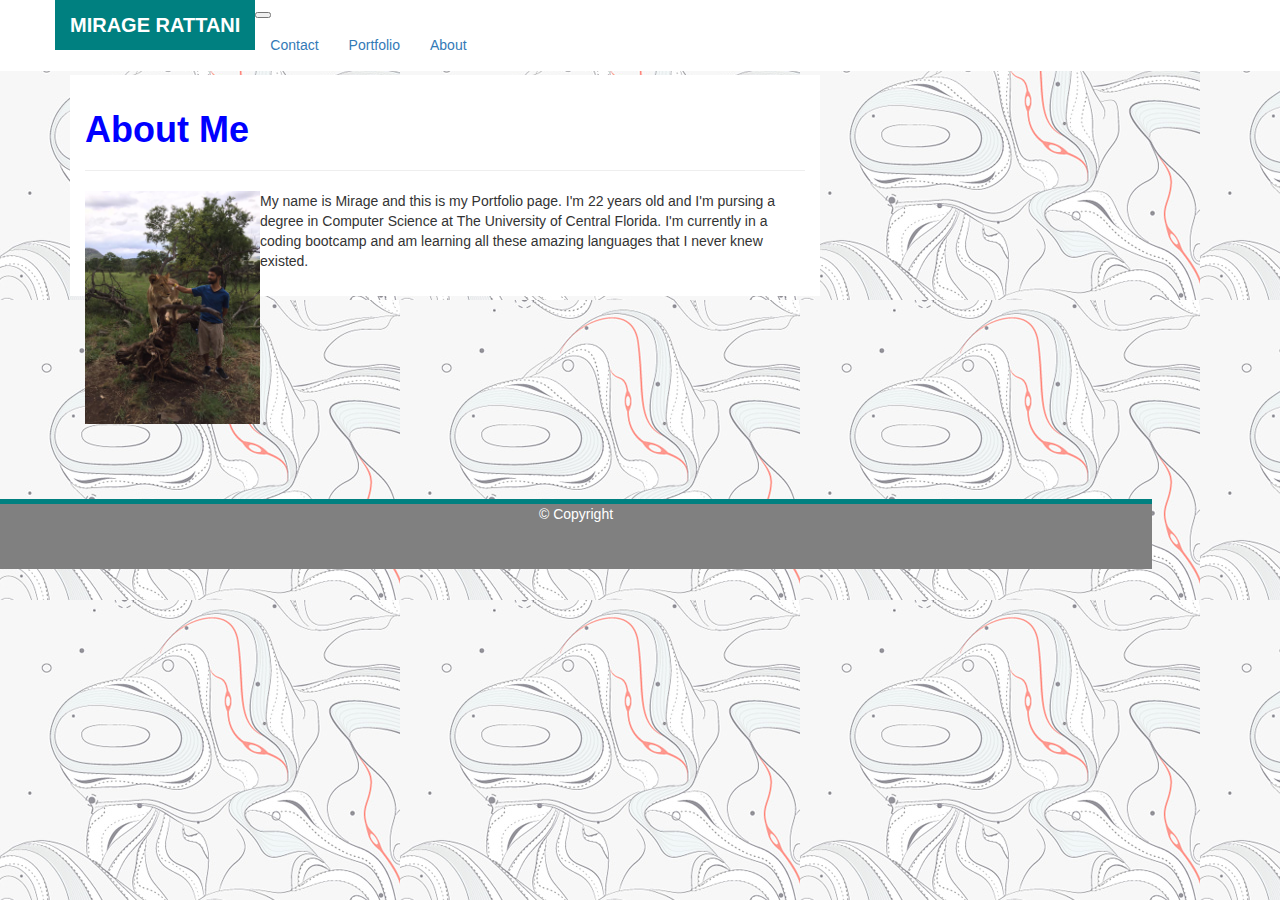
<file: index.html>
<!DOCTYPE html>
<html lang="en">
<head>
    <meta charset="UTF-8">
    <meta name="viewport" content="width=device-width, initial-scale=1.0">
    <meta http-equiv="X-UA-Compatible" content="ie=edge">
    <title>Bootstrap Home</title>

        <!-- bootstrap style -->
        <link rel="stylesheet" href="https://maxcdn.bootstrapcdn.com/bootstrap/3.3.7/css/bootstrap.min.css">

        <!-- stylesheet -->
        <link rel="stylesheet" href="./style.css" media="screen">
    
</head>

<body>
        <nav class="navbar navbar-expand-lg navbar-light navbar-fixed-top">
                <div class="container">
                  <div class="navbar-header">
                    <a class="navbar-brand" href="./index.html" id="logo">MIRAGE RATTANI </a>
                  </div>
                  <button class="navbar-toggler collapsed ml-auto" data-toggle="collapse" data-target="#page-nav-collapse" aria-expanded="false">
                      <span class="sr-only">Toggle navigation</span>
                      <span class="icon-bar"></span>
                      <span class="icon-bar"></span>
                      <span class="icon-bar"></span>
                    </button>
                  <div class="collapse navbar-collapse" id="page-nav-collapse">
                    <ul class="nav navbar-nav ml-auto">
                      <li>
                        <a class="nav-link" href="./contact.html">Contact</a>
                      </li>
                      <li>
                        <a class="nav-link" href="./portfolio.html">Portfolio</a>
                      </li>
                      <li>
                        <a class="nav-link" href="./index.html">About</a>
                      </li>
                    </ul>
                  </div>
                </div>
              </nav>

        <main class="container">
        <section class="row">
        <div class="col-md-8">
        <article class="block">
        <h1 class="block-header">About Me</h1>
        <hr/>
         <img src="./images/self.jpg" alt="" id="about-image" />
        <p>My name is Mirage and this is my Portfolio page. 
        I'm 22 years old and I'm pursing a degree in 
        Computer Science at The University of Central 
        Florida. I'm currently in a coding bootcamp and 
        am learning all these amazing languages that I never
        knew existed.</p>
        </article>
        </div>
        </section>
              </main>
              <footer class="footer">
                    <div class="two-toned-footer-color"></div>
                    <p class="text-muted text-muted-footer text-center">
                      &copy; Copyright
                    </p>
                  </footer>
                                            <!-- jquery -->
                                            <script
                                            src="https://code.jquery.com/jquery-3.3.1.slim.js"
                                            integrity="sha256-fNXJFIlca05BIO2Y5zh1xrShK3ME+/lYZ0j+ChxX2DA="
                                            crossorigin="anonymous"></script>
                  
                                            <!-- bootstrap link -->
                                            <script src="https://maxcdn.bootstrapcdn.com/bootstrap/3.3.7/js/bootstrap.min.js"></script>
                  
</body>
</html>
</file>
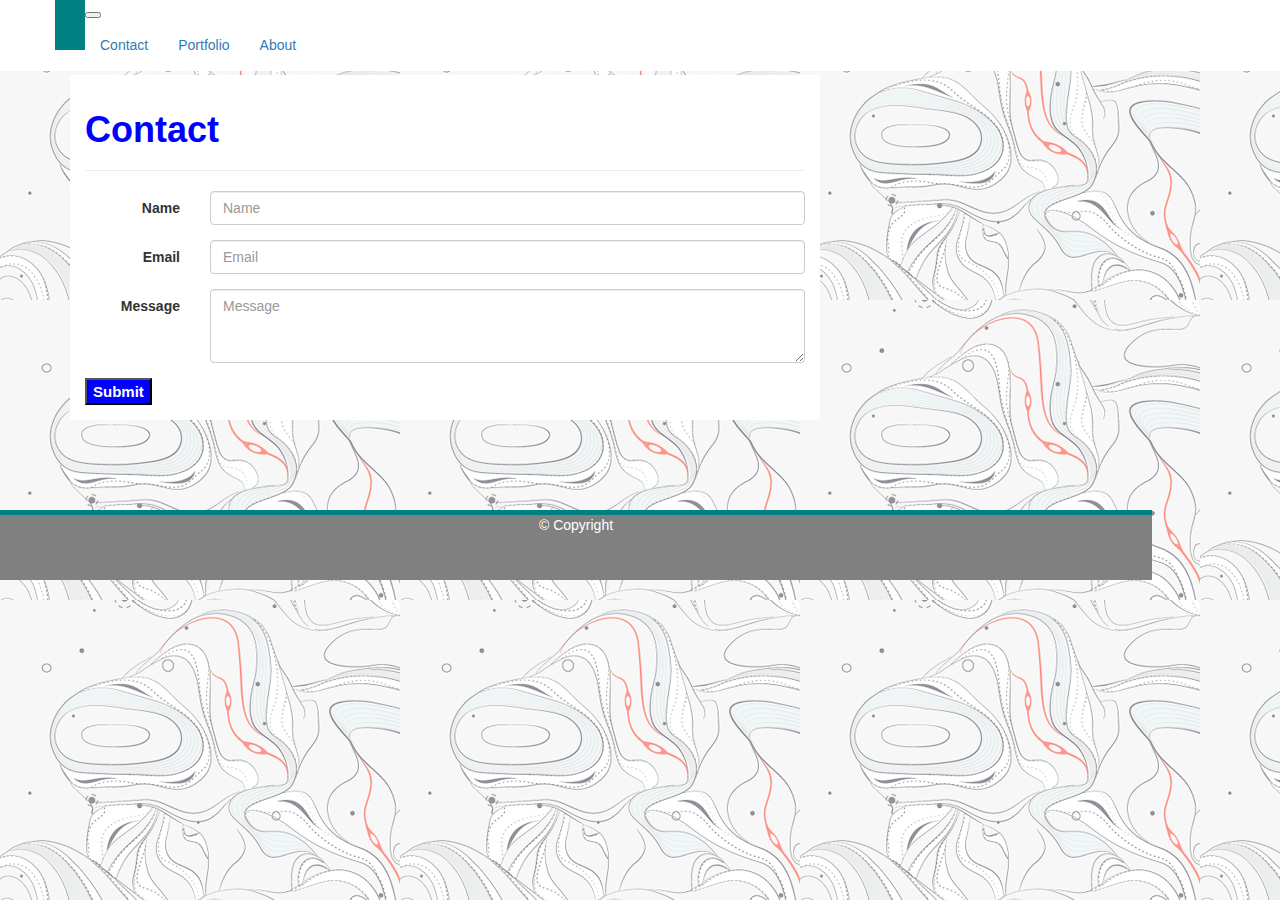
<file: contact.html>
<!DOCTYPE html>
<html lang="en">
<head>
    <meta charset="UTF-8">
    <meta name="viewport" content="width=device-width, initial-scale=1.0">
    <meta http-equiv="X-UA-Compatible" content="ie=edge">
    <title>Bootstrap Portfolio</title>

    <!-- bootstrap style -->
    <link rel="stylesheet" href="https://maxcdn.bootstrapcdn.com/bootstrap/3.3.7/css/bootstrap.min.css">

    <!-- stylesheet -->
    <link rel="stylesheet" href="./style.css" media="screen">

</head>

<body>
    
        <nav class="navbar navbar-expand-lg navbar-light navbar-fixed-top">
        <div class="container">

        <div class="navbar-header">
        <a class="navbar-brand" href="index.html" id="logo"></a>
     </div>
     <button class="navbar-toggler collapsed ml-auto" data-target="#page-nav-collapse" aria-expanded="false">
            <span class="sr-only">Toggle navigation</span>
            <span class="icon-bar"></span>
            <span class="icon-bar"></span>
            <span class="icon-bar"></span>
     </button>

     <div class="collapse navbar-collapse" id="page-nav-collapse">
            <ul class="nav navbar-nav ml-auto">
                    <li>
                            <a class="nav-link" href="contact.html">Contact</a>
                          </li>
                          <li>
                            <a class="nav-link" href="portfolio.html">Portfolio</a>
                          </li>
                          <li>
                            <a class="nav-link" href="index.html">About</a>
                          </li>
                        </ul>
                      </div>
                      </div>
                      </nav>

                      <main class="container">
                            <section class="row">
                                    <div class="col-md-8">
                                      <form class="block form-horizontal">
                                        <h1 class="block-header">Contact</h1>
                                        <hr />
                                        <div class="form-group">
                                          <label for="name" class="col-sm-2 control-label">Name</label>
                                          <div class="col-sm-10">
                                            <input type="name" class="form-control" id="name" placeholder="Name">
                                          </div>
                                        </div>
                                        <div class="form-group">
                                          <label for="email" class="col-sm-2 control-label">Email</label>
                                          <div class="col-sm-10">
                                            <input type="email" class="form-control" id="email" placeholder="Email">
                                          </div>
                                        </div>
                                        <div class="form-group">
                                          <label class="col-sm-2 control-label" for="msg">Message</label>
                                          <div class="col-sm-10">
                                            <textarea id="msg" class="form-control" rows="3" placeholder="Message"></textarea>
                                          </div>
                                        </div>
                                        <button class="submit-btn">Submit</button>
                                      </form>
                                    </div>
                                  </section>
                      </main>
                      <footer class="footer">
                            <div class="two-toned-footer-color"></div>
                            <p class="text-muted text-muted-footer text-center">
                              &copy; Copyright
                            </p>
                          </footer>

                          <!-- jquery -->
                          <script
                          src="https://code.jquery.com/jquery-3.3.1.slim.js"
                          integrity="sha256-fNXJFIlca05BIO2Y5zh1xrShK3ME+/lYZ0j+ChxX2DA="
                          crossorigin="anonymous"></script>

                          <!-- bootstrap link -->
                          <script src="https://maxcdn.bootstrapcdn.com/bootstrap/3.3.7/js/bootstrap.min.js"></script>

            </body>

</html>
</file>
<file: style.css>
body {
    background-image: url("./images/rmq_back.jpg");
}

html {
    position: relative;

    min-height: 100%;
}

main {
    margin: 75px;
}

.block {
    background-color: white;

    padding: 15px;

    margin-bottom: 15px;
}

.block-header {
    color: blue;
    font-weight: bold;
}

#logo {
    font-size: 20px;
    font-weight: bold;
    color: white;
    background: teal;
}

.navbar-default .navbar-nav > li > a:hover {
    color: tan;
}

.navbar {
    background: white;
}

@media only screen and (max-width: 767px) {
    .navbar-header {
        background-color: teal;
    }
}

.connect-header {
    font-size: 25px;
}

.connect-photo {
    width: 50px;
    height: 50px;
}

#images {
    text-align: center;
}

.footer {
    position: absolute;

width: 90%;
height: 70px;
background-color: gray;
}

.text-muted-footer {
    color: white;
}

.two-toned-footer-color {
    height: 5px;
    background-color: teal;
}

.about-me-header {
    margin-bottom: 30px;
    font-size: 30px;
    font-weight: bold;
    color: teal;
}

#about-image {
    float: left;

    width:175px;
}

.port-image {
    margin: auto;
}

.form-control {
    min-width: 100%;
    max-width: 100%;
}

.submit-btn {
    font-size: 15px;
    font-weight: bold;
    color: white;
    background-color: blue;
}
</file>
